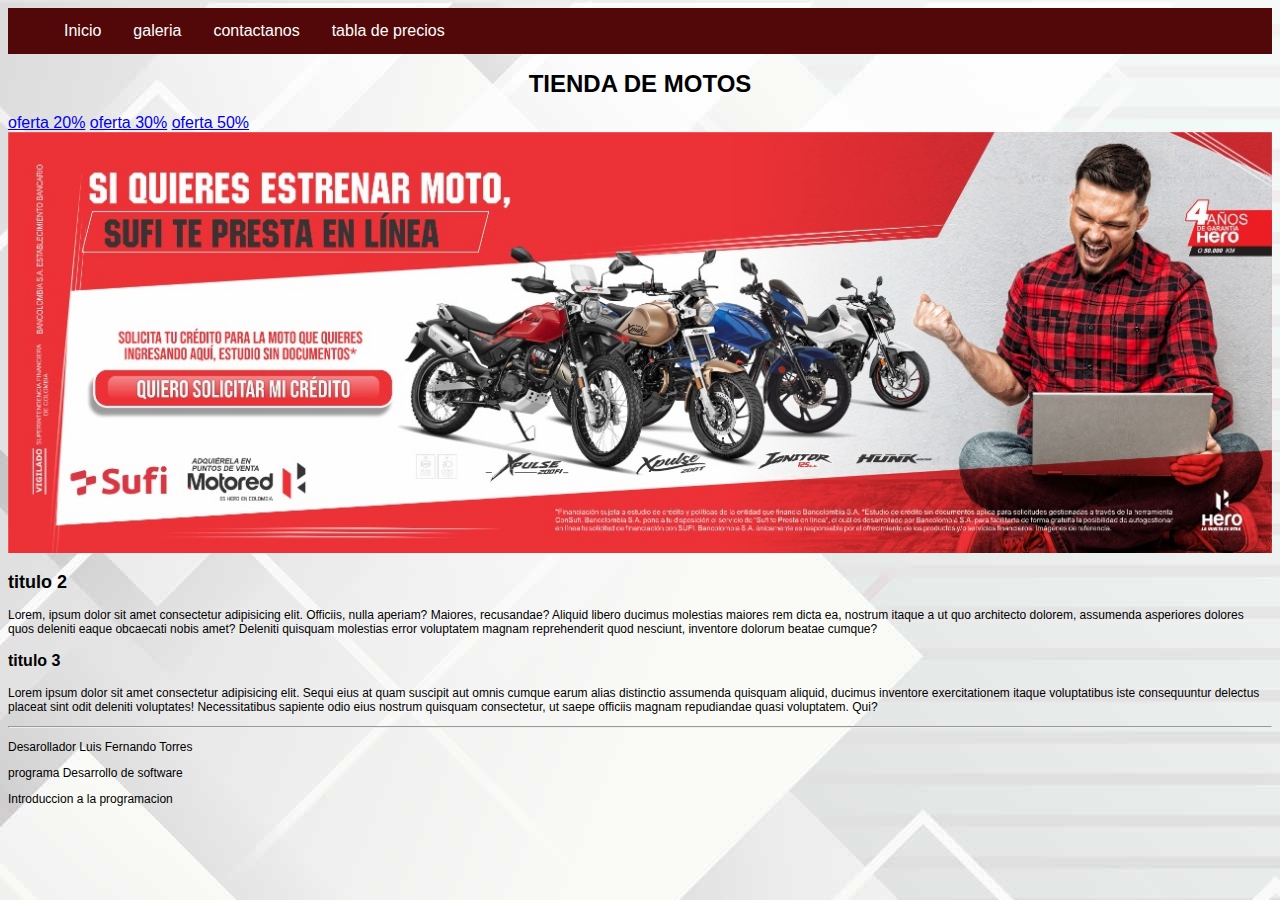
<file: index.htm>
<!DOCTYPE html>
<html lang="en">
<head>
    <meta charset="UTF-8">
    <meta http-equiv="X-UA-Compatible" content="IE=edge">
    <meta name="viewport" content="width=device-width, initial-scale=1.0">
    <title>tienda de motos</title>
    <link rel="stylesheet" href="css/styles.css">
</head>
<body background="img/background.jpg">
    <section>
        <nav>
            <ul>
                <li><a href="index.htm">Inicio</a></li>
                <li><a href="multimedia.html">galeria</a></li>
                <li><a href="formulario.html">contactanos</a></li>
                <li><a href="tablas.html">tabla de precios</a>
            </ul>
        </nav>
    </section>
    <main>
        <section>
            <h1>TIENDA DE MOTOS</h1>
    
            <a href="img/1.png">oferta 20%</a>
            <a href="img/2.png">oferta 30%</a>
            <a href="img/3.jpg">oferta 50%</a>
    
            <img src="img/banner.jpeg" class="banner" alt="banner de la web" >
    
        </section>
        <section>
            <h2>titulo 2</h2>
            <p>Lorem, ipsum dolor sit amet consectetur adipisicing elit. Officiis, nulla aperiam? Maiores, recusandae?
                Aliquid
                libero ducimus molestias maiores rem dicta ea, nostrum itaque a ut quo architecto dolorem, assumenda
                asperiores
                dolores quos deleniti eaque obcaecati nobis amet? Deleniti quisquam molestias error voluptatem magnam
                reprehenderit quod nesciunt, inventore dolorum beatae cumque?</p>
    
            <h3>titulo 3</h3>
            <p>Lorem ipsum dolor sit amet consectetur adipisicing elit. Sequi eius at quam suscipit aut omnis cumque earum
                alias
                distinctio assumenda quisquam aliquid, ducimus inventore exercitationem itaque voluptatibus iste
                consequuntur
                delectus placeat sint odit deleniti voluptates! Necessitatibus sapiente odio eius nostrum quisquam
                consectetur,
                ut saepe officiis magnam repudiandae quasi voluptatem. Qui?</p>
        </section>
    </main>
    
    <footer>
        <hr>
        <p>Desarollador Luis Fernando Torres</p>
        <p>programa Desarrollo de software</p>
        <p>Introduccion a la programacion</p>
    </footer>

</body>
</html>
</file>
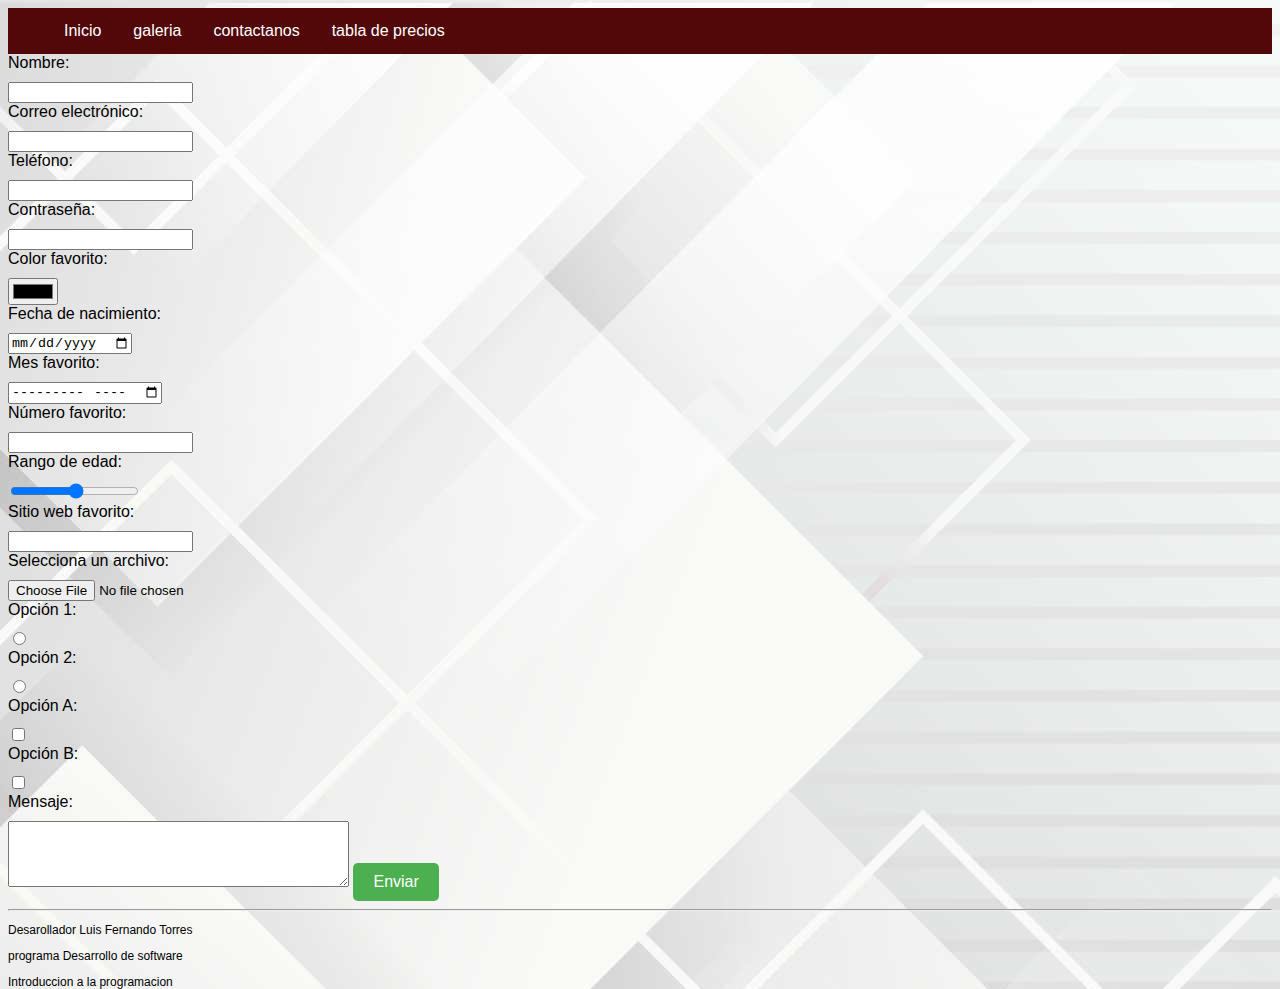
<file: formulario.html>
<!DOCTYPE html>
<html lang="en">
<head>
    <meta charset="UTF-8">
    <meta http-equiv="X-UA-Compatible" content="IE=edge">
    <meta name="viewport" content="width=device-width, initial-scale=1.0">
    <title>Formulario</title>
    <link rel="stylesheet" href="css/styles.css">
</head>
<body background="img/background.jpg">
    <section>
        <nav>
            <ul>
                <li><a href="index.htm">Inicio</a></li>
                <li><a href="multimedia.html">galeria</a></li>
                <li><a href="formulario.html">contactanos</a></li>
                <li><a href= "tablas.html">tabla de precios</a>
            </ul>
        </nav>
    </section>
    <main> 
<section>
        <form action="#" method="post">
            <label for="nombre">Nombre:</label>
            <input type="text" id="nombre" name="nombre" required>
    
            <label for="email">Correo electrónico:</label>
            <input type="email" id="email" name="email" required>
    
            <label for="telefono">Teléfono:</label>
            <input type="tel" id="telefono" name="telefono" pattern="[0-9]{10}" required>
    
            <label for="contrasena">Contraseña:</label>
            <input type="password" id="contrasena" name="contrasena" minlength="8" required>
    
            <label for="color">Color favorito:</label>
            <input type="color" id="color" name="color" required>
    
            <label for="fecha">Fecha de nacimiento:</label>
            <input type="date" id="fecha" name="fecha" required>
    
            <label for="mes">Mes favorito:</label>
            <input type="month" id="mes" name="mes" required>
    
            <label for="numero">Número favorito:</label>
            <input type="number" id="numero" name="numero" required>
    
            <label for="rango">Rango de edad:</label>
            <input type="range" id="rango" name="rango" min="18" max="65" required>
    
            <label for="url">Sitio web favorito:</label>
            <input type="url" id="url" name="url" required>
    
            <label for="archivo">Selecciona un archivo:</label>
            <input type="file" id="archivo" name="archivo" required>
    
            <label for="radio1">Opción 1:</label>
            <input type="radio" id="radio1" name="opcion" value="1" required>
            <label for="radio2">Opción 2:</label>
            <input type="radio" id="radio2" name="opcion" value="2" required>
    
            <label for="checkbox1">Opción A:</label>
            <input type="checkbox" id="checkbox1" name="opcionA" value="A" required>
            <label for="checkbox2">Opción B:</label>
            <input type="checkbox" id="checkbox2" name="opcionB" value="B" required>
    
            <label for="textarea">Mensaje:</label>
            <textarea id="textarea" name="mensaje" rows="4" cols="40" required></textarea>
    
            <input type="submit" value="Enviar">
        </form>

    




</section>




    </main>
    <footer>
        <hr>
        <p>Desarollador Luis Fernando Torres</p>
        <p>programa Desarrollo de software</p>
        <p>Introduccion a la programacion</p>
    </footer>
</body>
</html>
</file>
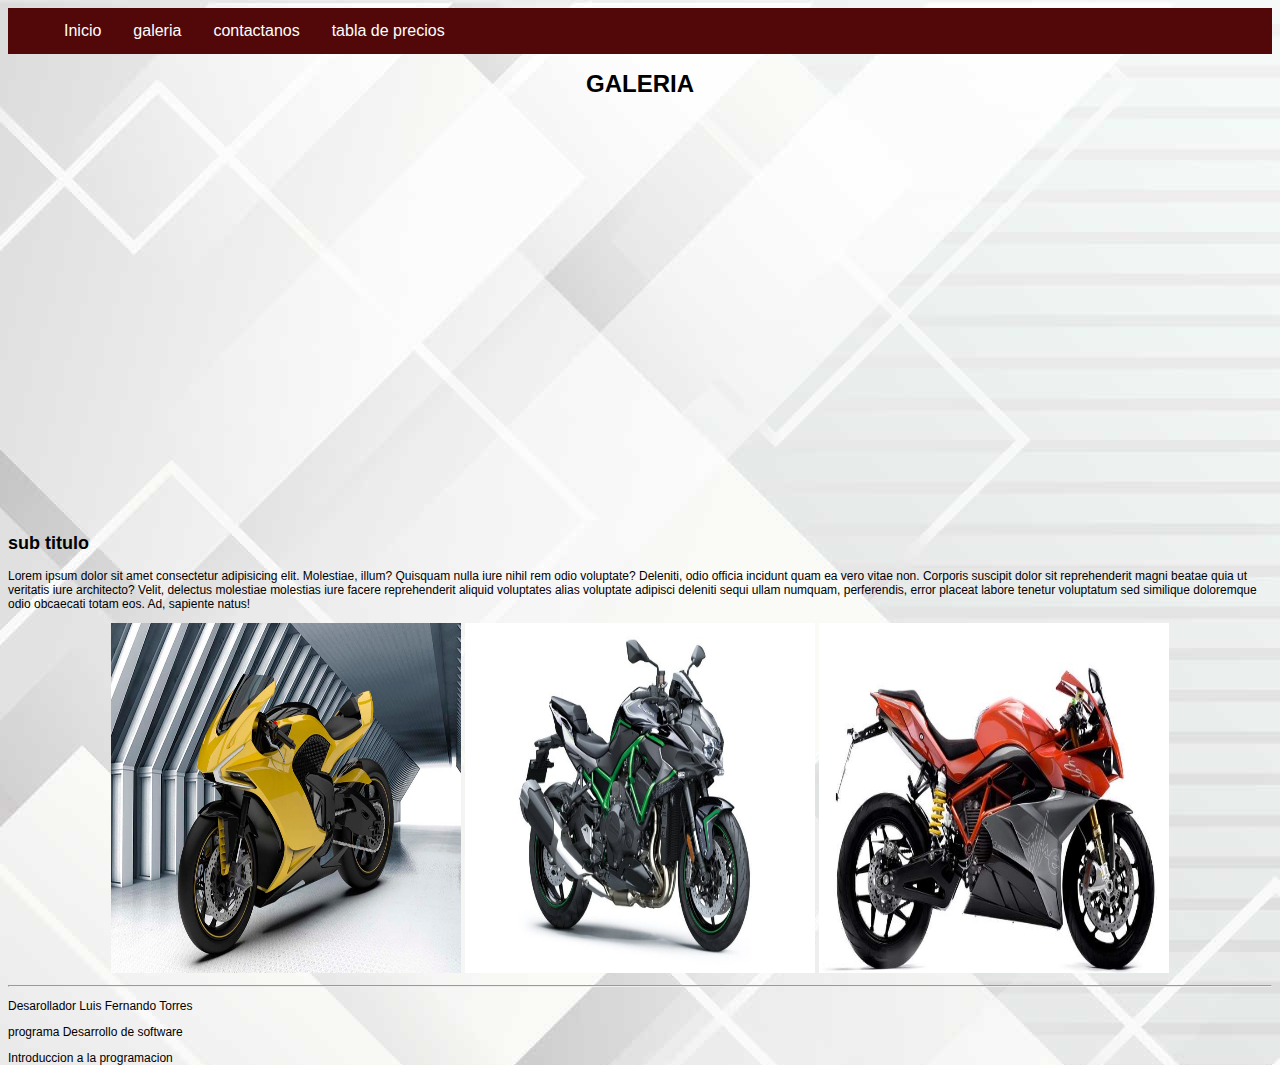
<file: multimedia.html>
<!DOCTYPE html>
<html lang="en">
<head>
    <meta charset="UTF-8">
    <meta http-equiv="X-UA-Compatible" content="IE=edge">
    <meta name="viewport" content="width=device-width, initial-scale=1.0">
    <title>Multimedia</title>
    <link rel="stylesheet" href="css/styles.css">
</head>
<body background="img/background.jpg">
    <section>
        <nav>
            <ul>
                <li><a href="index.htm">Inicio</a></li>
                <li><a href="multimedia.html">galeria</a></li>
                <li><a href="formulario.html">contactanos</a></li>
                <li><a href="tablas.html">tabla de precios</a>
            </ul>
        </nav>
    </section>

    <main>
        <section>
            <h1>galeria</h1>
            <center>
            <iframe width="60%" height="400px" src="https://www.youtube.com/embed/aUE9M-Pg2NM" title="YouTube video player"
                frameborder="0"
                allow="accelerometer; autoplay; clipboard-write; encrypted-media; gyroscope; picture-in-picture; web-share"
                allowfullscreen></iframe>
            </center>
        </section>
        <section>
            <h2>sub titulo</h2>
            <p>Lorem ipsum dolor sit amet consectetur adipisicing elit. Molestiae, illum? Quisquam nulla iure nihil rem odio
                voluptate? Deleniti, odio officia incidunt quam ea vero vitae non. Corporis suscipit dolor sit reprehenderit
                magni beatae quia ut veritatis iure architecto? Velit, delectus molestiae molestias iure facere reprehenderit
                aliquid voluptates alias voluptate adipisci deleniti sequi ullam numquam, perferendis, error placeat labore
                tenetur voluptatum sed similique doloremque odio obcaecati totam eos. Ad, sapiente natus!</p>
        </section>
        <section>
            <center>
                <img src="img/moto1.jpg" class="motos" alt="foto de moto 1">
                <img src="img/moto2.jpg" class="motos" alt="foto de moto 2">
                <img src="img/moto3.jpg" class="motos" alt="foto de moto 3">
            </center>
        </section>
    </main>
    <footer>
        <hr>
        <p>Desarollador Luis Fernando Torres</p>
        <p>programa Desarrollo de software</p>
        <p>Introduccion a la programacion</p>
    </footer>
</body>
</html>
</file>
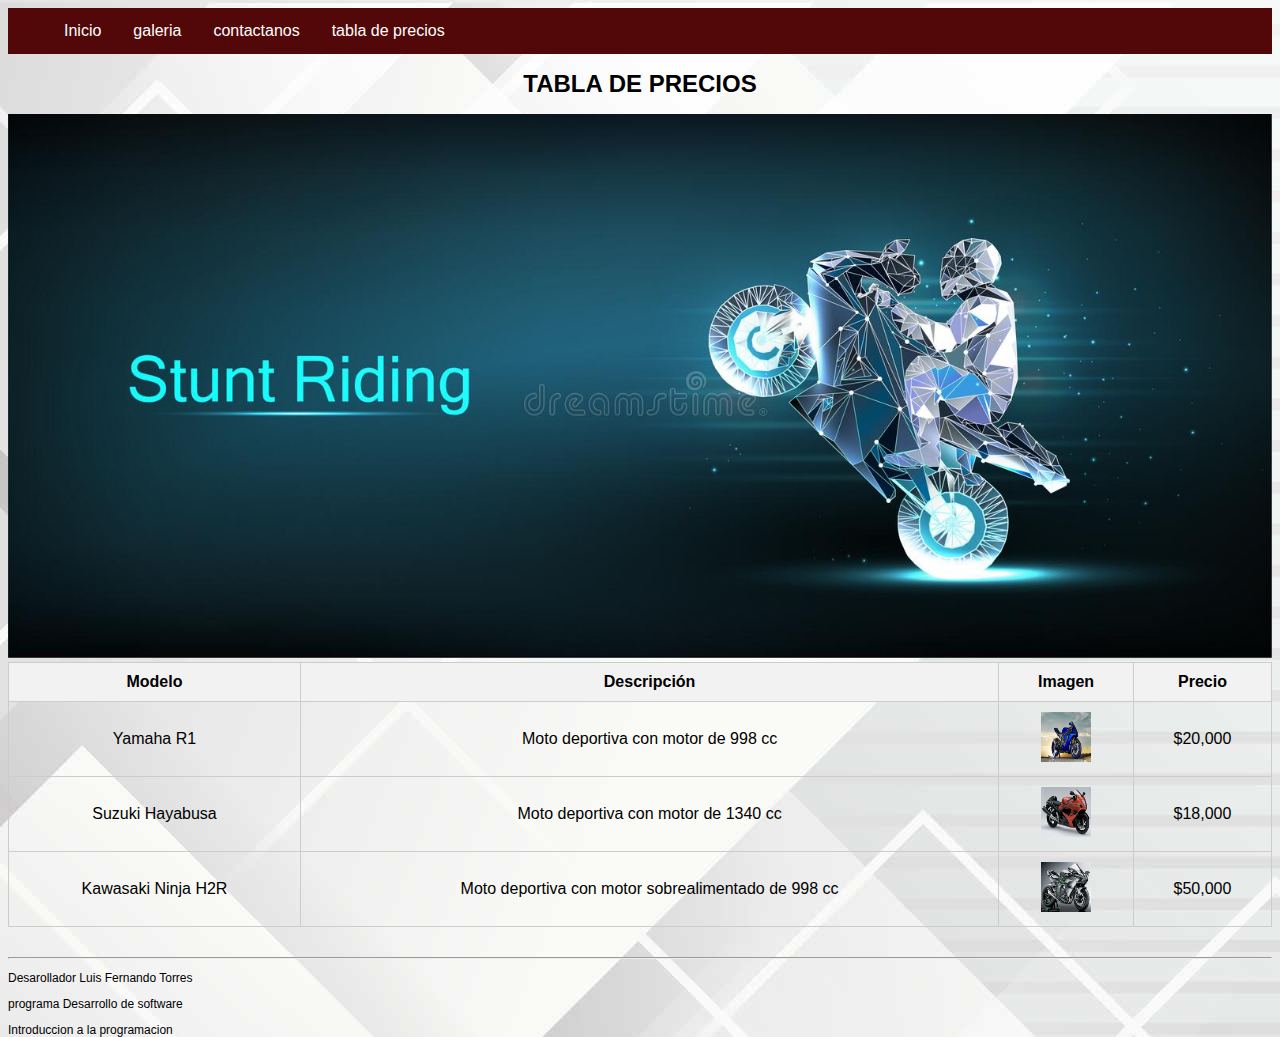
<file: tablas.html>
<!DOCTYPE html>
<html lang="en">
<head>
    <meta charset="UTF-8">
    <meta http-equiv="X-UA-Compatible" content="IE=edge">
    <meta name="viewport" content="width=device-width, initial-scale=1.0">
    <title>tabla de precios</title>
    <link rel="stylesheet" href="css/styles.css">
</head>
<body background="img/background.jpg">
    <section>
        <nav>
            <ul>
                <li><a href="index.htm">Inicio</a></li>
                <li><a href="multimedia.html">galeria</a></li>
                <li><a href="formulario.html">contactanos</a></li>
                <li><a href="tablas.html">tabla de precios</a>
            </ul>
        </nav>
    </section>
    <main>
<section>
    <h1>tabla de precios</h1>
    <img src="img/banner2.jpg" class="banner" alt="banner moto 2">
</section>
<table>
    <thead>
        <tr>
            <th>Modelo</th>
            <th>Descripción</th>
            <th>Imagen</th>
            <th>Precio</th>
        </tr>
    </thead>
    <tbody>
        <tr>
            <td>Yamaha R1</td>
            <td>Moto deportiva con motor de 998 cc</td>
            <td><img src="img/r1.jpg"  alt="Yamaha R1"></td>
            <td>$20,000</td>
        </tr>
        <tr>
            <td>Suzuki Hayabusa</td>
            <td>Moto deportiva con motor de 1340 cc</td>
            <td><img src="img/busa.jpg" alt="Suzuki Hayabusa"></td>
            <td>$18,000</td>
        </tr>
        <tr>
            <td>Kawasaki Ninja H2R</td>
            <td>Moto deportiva con motor sobrealimentado de 998 cc</td>
            <td><img src="img/h2r.jpg" alt="Kawasaki Ninja H2R"></td>
            <td>$50,000</td>
        </tr>
    </tbody>
</table>




    </main>
    <footer>
        <hr>
        <p>Desarollador Luis Fernando Torres</p>
        <p>programa Desarrollo de software</p>
        <p>Introduccion a la programacion</p>
    </footer>
</body>
</html>
</file>
<file: css/styles.css>
ul {
    list-style-type: none;
    margin:auto;
    padding:auto;
    overflow:hidden;
    background-color: #520808;
}

li {
    float:left;
}

li a {
    display:block;
    color: white;
    text-align: center;
    padding: 14px 16px;
    text-decoration: none;
}

li a:hover {
    background-color: #111;
    
}

body {
    font-family: 'Franklin Gothic Medium', 'Arial Narrow', Arial, sans-serif;
}

footer {
    height: 10px;

}

.motos {
    height: 350px;
    width: 350px;
}

p {
    font-size: 12px;
}

h1 {
    font-size: 24px;
    font-weight: bold;
    text-align: center;
    text-transform:uppercase;
}

h2 {
    font-size: 18px;
    font-weight: bold;
    text-align: left;
}

h3 {
    font-size: 16px;
    font-weight: bold;
    text-align: left;
}

table {
    width: 100%;
    border-collapse: collapse;
    margin-bottom: 30px;
}

th, td {
    padding: 10px;
    border: 1px solid #ccc;
    text-align: center;
}

th {
    background-color: #f2f2f2;
}

img {
    width: 50px;
    height: 50px;
}

.banner {
    width: 100%;
    height: 100%;
}


label {
    display: block;
    margin-bottom: 10px;
}

input[type="submit"] {
    margin-top: 20px;
    background-color: #4CAF50;
    color: white;
    border: none;
    padding: 10px 20px;
    text-align: center;
    text-decoration: none;
    display: inline-block;
    font-size: 16px;
    border-radius: 5px;
    cursor: pointer;
}

input[type="submit"]:hover {
    background-color: #3e8e41;
}
</file>
